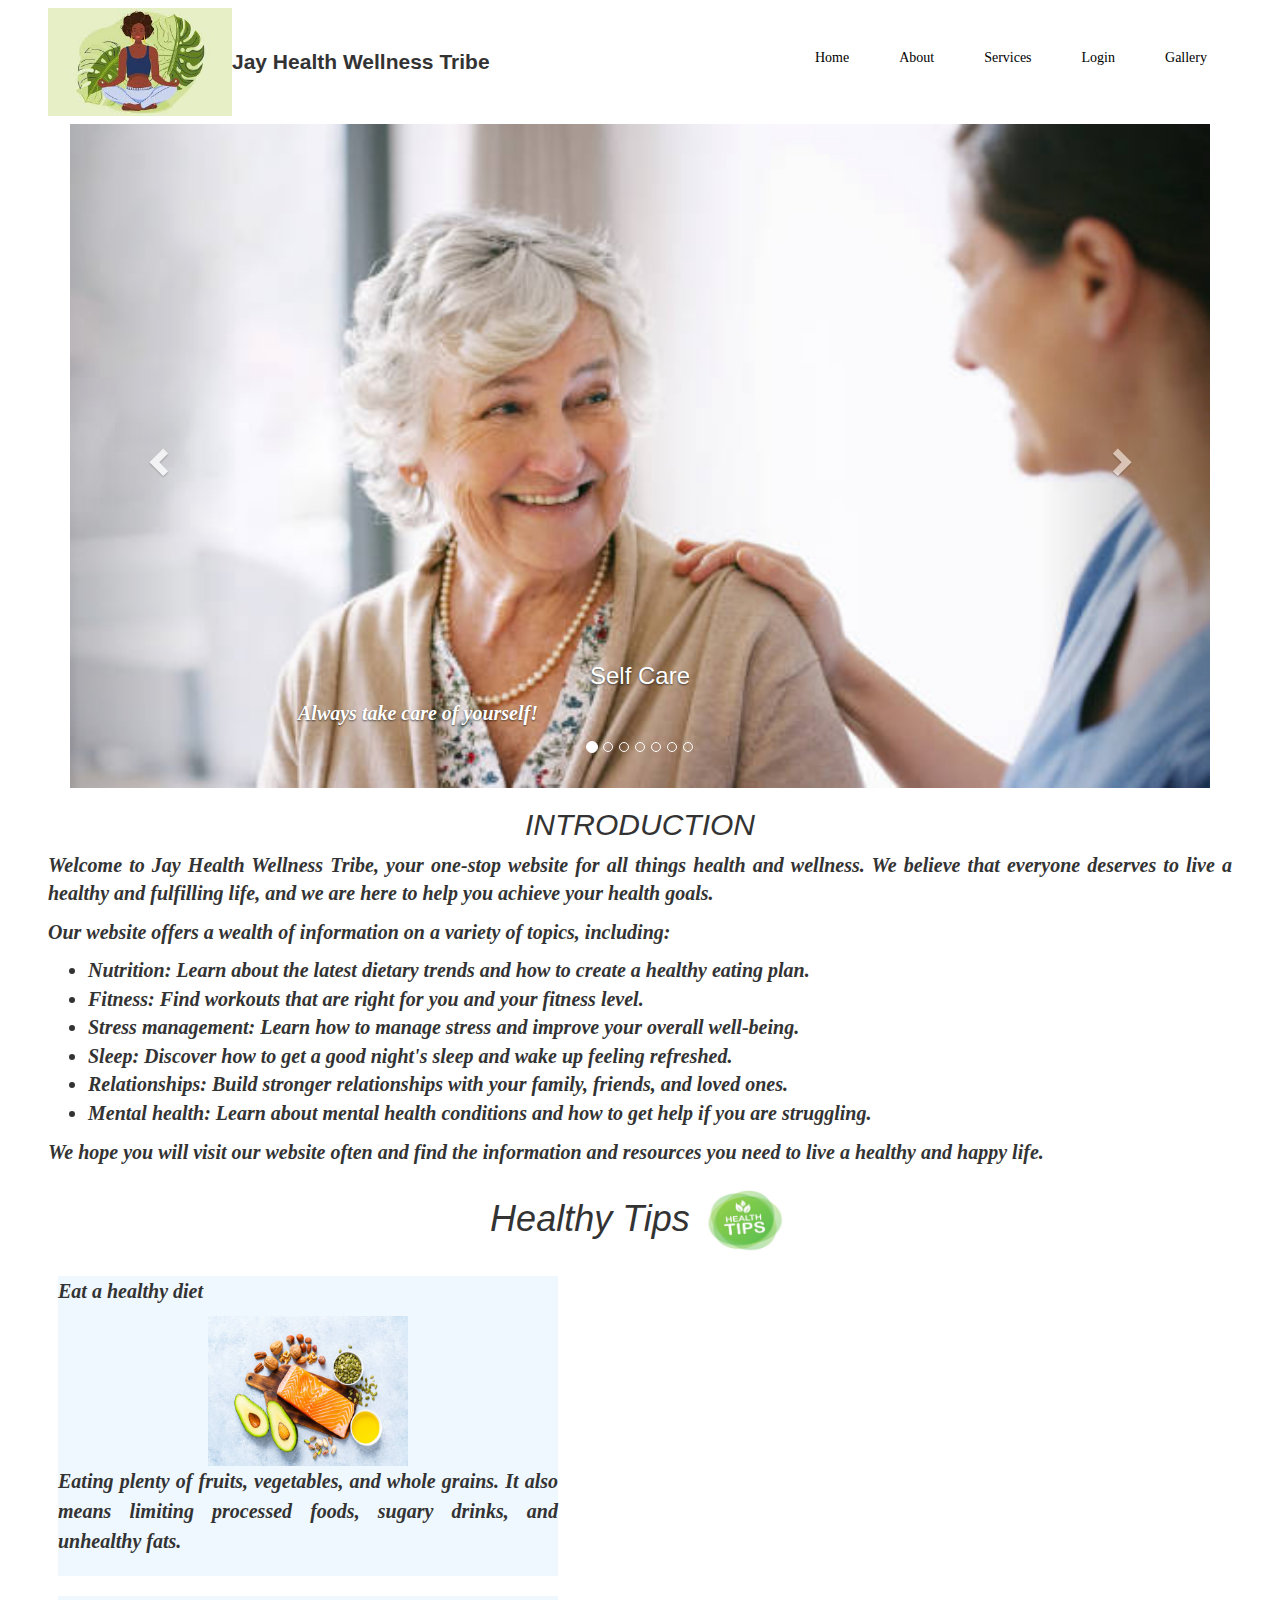
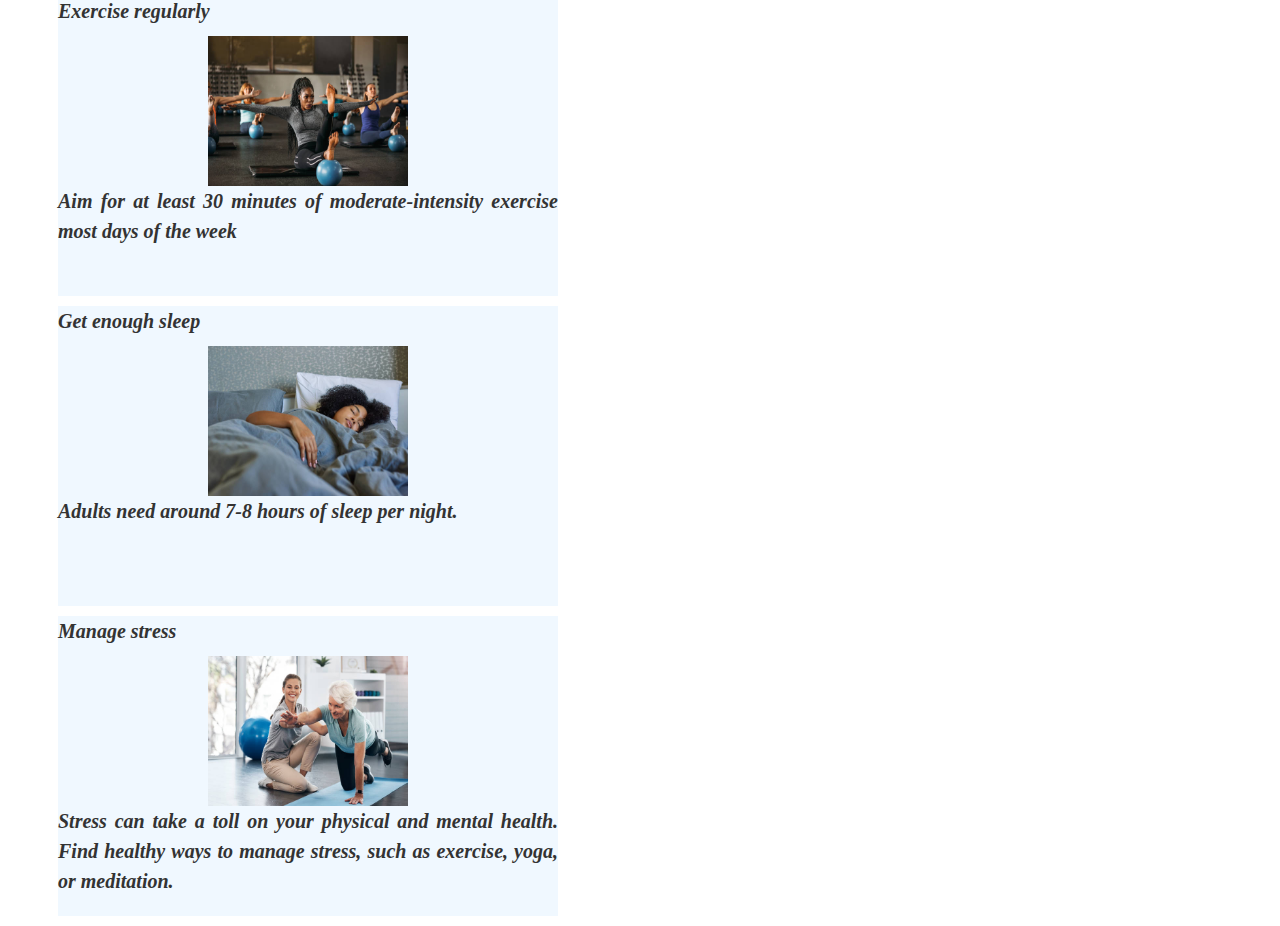
<file: index.html>
<!DOCTYPE html>
<html lang="en">
    <head>
        <meta charset="utf-8">
        <meta content="IE=edge"http-equiv="X-UA-Compatible" >
        <meta name="viewport" content="width=device-width, initial-scale=1.0">
        <title> Getting Healthy</title>
        <link  
         href="index.css"
          rel="stylesheet">
        <link 
         href="layout_stylesheet.css"
          rel="stylesheet">
        <link 
         href="https://maxcdn.bootstrapcdn.com/bootstrap/3.4.1/css/bootstrap.min.css" 
         rel="stylesheet" >
        <script src="https://ajax.googleapis.com/ajax/libs/jquery/3.6.4/jquery.min.js"></script>
        <script src="https://maxcdn.bootstrapcdn.com/bootstrap/3.4.1/js/bootstrap.min.js"></script>
    </head>
    <body>
      <header>
        <div class="my-logo"> 
          <img src="images.jpg" alt=""> Jay Health Wellness Tribe
        </div>
        
        <nav>
          <ul class="nav-links">
    
            <li><a class="active" href="index.html">Home</a></li>
    
            <li><a href="about.html">About</a></li>
    
            <li><a href="services.html">Services</a></li>

            <li><a href="login.html">Login</a></li>

            <li><a href="Gallery.html">Gallery</a></li>
    
          </ul>   
        </nav>
      </header>
      
    <!-- <h1
     class="my-logo"> Jay Health Wellness Tribe
    </h1> -->

    <div class="container" id="carousel">
        <div id="myCarousel" class="carousel slide" data-ride="carousel">
          <!-- Indicators -->
          <ol class="carousel-indicators">
            <li data-target="#myCarousel" data-slide-to="0" class="active"></li>
            <li data-target="#myCarousel" data-slide-to="1"></li>
            <li data-target="#myCarousel" data-slide-to="2"></li>
            <li data-target="#myCarousel" data-slide-to="3"></li>
            <li data-target="#myCarousel" data-slide-to="4"></li>
            <li data-target="#myCarousel" data-slide-to="5"></li>
            <li data-target="#myCarousel" data-slide-to="6"></li>
          </ol>
      
          <!-- Wrapper for slides -->
          <div class="carousel-inner" style="height: min-content;">
      
            <div class="item active">
              <img src="./happy adult 1.jpg" alt="take care" style="width:100%;" >
              <div class="carousel-caption">
                <h3>Self Care</h3>
                <p>Always take care of yourself!</p>
              </div>
            </div>
            
            <div class="item">
              <img src="./happy adult 2.jpg" alt="Healthy" style="width:100%;">
              <div class="carousel-caption">
                <h3>Happiness</h3>
                <p>Happiness is free!!!</p>
              </div>
            </div>
    
            <div class="item">
                <img src="./happy kid1.jpg" alt="Health is wealth!!" style="width:100%;">
                <div class="carousel-caption">
                  <h3>Our Pride</h3>
                  <p>A mothers joy!!!</p>
                </div>
              </div>
          
            <div class="item">
                <img src="./happy kid 3.jpg" alt="smile" style="width:100%;">
                <div class="carousel-caption">
                  <h3>Smile</h3>
                  <p>We have to make them smile!!!</p>
                </div>
              </div>
    
              <div class="item">
                <img src="./happy adult 3.jpg" alt="Healthy" style="width:100%;">
                <div class="carousel-caption">
                  <h3>Healthy</h3>
                  <p>We all need an Healthy Body!!!</p>
                </div>
              </div>

              <div class="item">
                <img src="./yoga 3.jpg" alt="Joy" style="width:100%;">
                <div class="carousel-caption">
                  <h3>Joy</h3>
                  <p>I still got joy in chaoses!!!</p>
                </div>
              </div>

              <div class="item">
                <img src="./yoga2.jpg" alt="Peace" style="width:100%;">
                <div class="carousel-caption">
                  <h3>Peace</h3>
                  <p>Have got peace!!!</p>
                </div>
              </div>

        
          </div>
      
          <!-- Left and right controls -->
          <a 
             data-slide="prev"
             href="#myCarousel" 
             class="left carousel-control">
            <span class="glyphicon glyphicon-chevron-left"></span>
            <span class="sr-only">Previous</span>
          </a>
          <a  
             data-slide="next" 
             href="#myCarousel" 
             class="right carousel-control">
            <span class="glyphicon glyphicon-chevron-right"></span>
            <span class="sr-only">Next</span>
          </a>
        </div>
    </div>

    <main>
      <section class="wrapper" id="intro">
        <h2> INTRODUCTION</h2>
    

        <p>
          Welcome to Jay Health Wellness Tribe, your one-stop website for all things health and wellness. We believe that everyone deserves to live a healthy and fulfilling life, and we are here to help you achieve your health goals.
        </p>
        <p>
          Our website offers a wealth of information on a variety of topics, including:
        </p>
        <ul>
          <li class="my-intro"> Nutrition: Learn about the latest dietary trends and how to create a healthy eating plan.</li>
          <li class="my-intro"> Fitness: Find workouts that are right for you and your fitness level.</li>
          <li class="my-intro"> Stress management: Learn how to manage stress and improve your overall well-being.</li>
          <li class="my-intro"> Sleep: Discover how to get a good night's sleep and wake up feeling refreshed.</li>
          <li class="my-intro"> Relationships: Build stronger relationships with your family, friends, and loved ones.</li>
          <li class="my-intro"> Mental health: Learn about mental health conditions and how to get help if you are struggling.</li>
        </ul>

        <p>
         We hope you will visit our website often and find the information and resources you need to live a healthy and happy life.
        </p>
      </section>

      <section class="wrapper" id="healthy tips">
        <h1>
          Healthy Tips
          <img src="./healthy tips.jpg" alt="healthy tips" height="70px" width="90px">
        </h1>
        <div class="flex-container">
          <div class="flex-item diff-color">
            <p>Eat a healthy diet</p>
            <img src="./diet food.jpg" alt="Diet Foods" height="150px" width="200px">
            <p>Eating plenty of fruits, vegetables, and whole grains. It also means limiting processed foods, sugary drinks, and unhealthy fats.</p>
          </div>
        </div>

        <div class="flex-item diff-color"><p> Exercise regularly</p>
            <img src="./exercise.jpg" alt="Exercise" height="150px" width="200px">
            <p>Aim for at least 30 minutes of moderate-intensity exercise most days of the week</p>
        </div>

        <div class="flex-item diff-color"><p>Get enough sleep</p> 
            <img src="./sleep.jpg" alt="Sleep" height="150px" width="200px">
            <p> Adults need around 7-8 hours of sleep per night.</p>
        </div>

        <div class="flex-item diff-color"><p>Manage stress</p>
            <img src="./yoga1.jpg" alt="Yoga" height="150px" width="200px">
            <p> Stress can take a toll on your physical and mental health. Find healthy ways to manage stress, such as exercise, yoga, or meditation.</p>
        </div>
      </section>
    </main>

  </body>
</html>
</file>
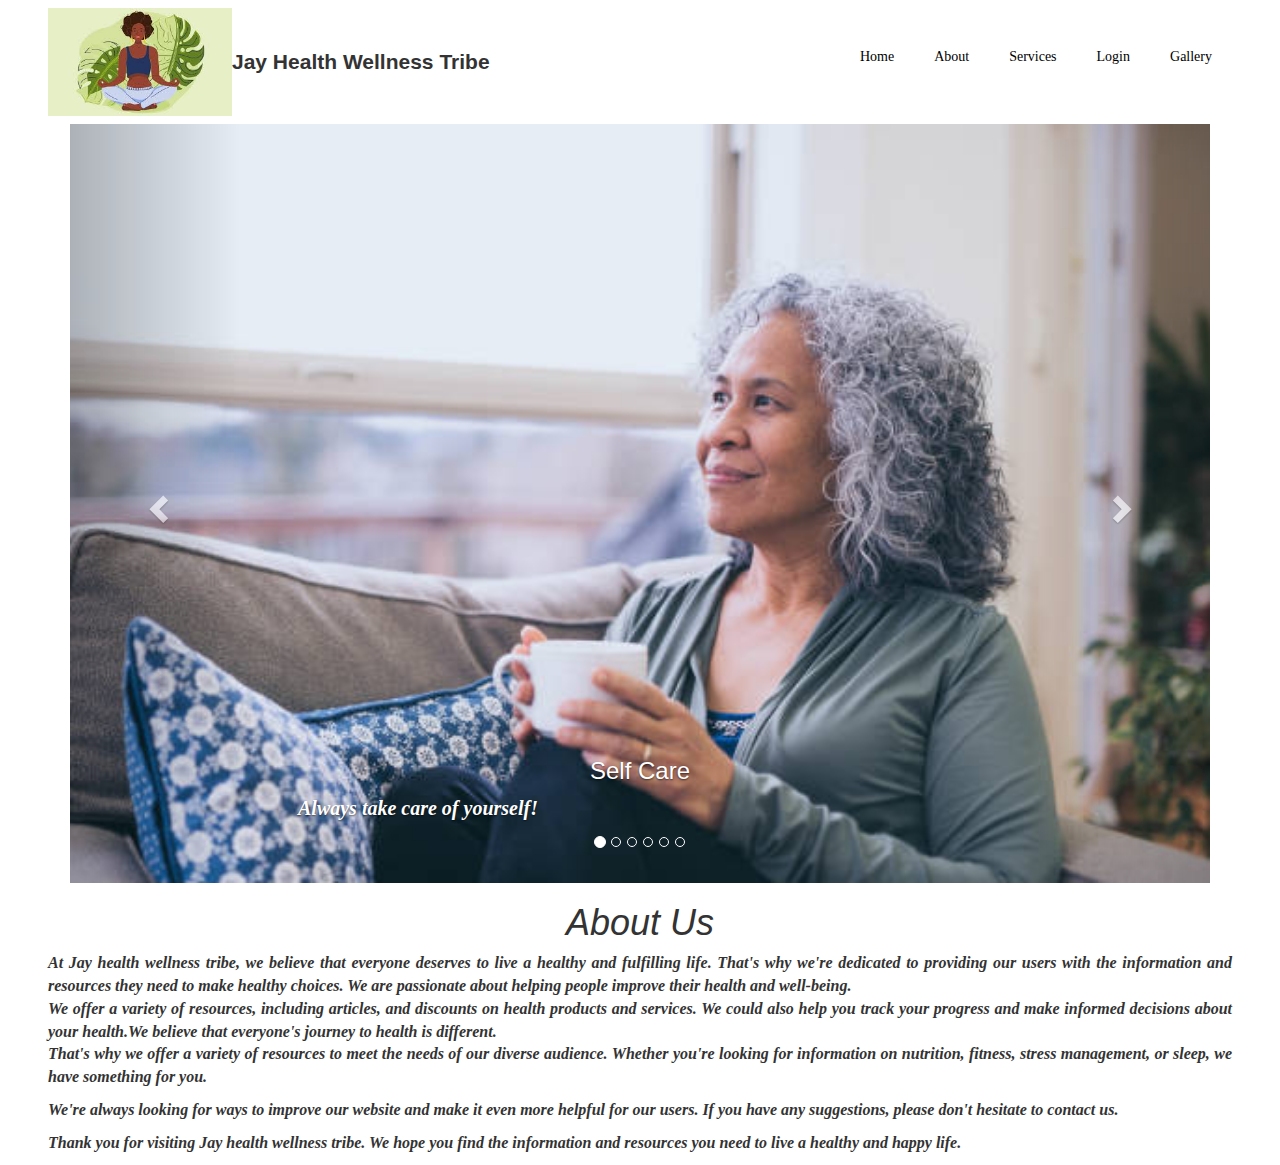
<file: about.html>
<!DOCTYPE html>
<html lang="en">
<head>
    <meta charset="UTF-8">
    <meta  
    content="IE=edge" 
    http-equiv="X-UA-Compatible">
    <meta name="viewport" content="width=device-width, initial-scale=1.0">
    <title>About Us</title>
    <link 
         href="index.css"
         rel="stylesheet">
    <link 
         href="https://maxcdn.bootstrapcdn.com/bootstrap/3.4.1/css/bootstrap.min.css"
         rel="stylesheet">
    <script src="https://ajax.googleapis.com/ajax/libs/jquery/3.6.4/jquery.min.js"></script>
    <script src="https://maxcdn.bootstrapcdn.com/bootstrap/3.4.1/js/bootstrap.min.js"></script>
</head>

<body>
  <header>
    <div class="my-logo"> 
      <img src="images.jpg" alt=""> Jay Health Wellness Tribe
    </div>
   <nav>
       <ul class="nav-links">

       <li><a class="active" href="index.html">Home</a></li>

       <li><a href="about.html">About</a></li>

       <li><a href="services.html">Services</a></li>

       <li><a href="Login.html">Login</a></li>

       <li><a href="Gallery.html">Gallery</a></li>
      </ul>   
   </nav> 
 </header>

 <main>
   <div class="container">
     <div id="myCarousel" class="carousel slide" data-ride="carousel">
      <!-- Indicators -->
      <ol class="carousel-indicators">
        <li data-target="#myCarousel" data-slide-to="0" class="active"></li>
        <li data-target="#myCarousel" data-slide-to="1"></li>
        <li data-target="#myCarousel" data-slide-to="2"></li>
        <li data-target="#myCarousel" data-slide-to="3"></li>
        <li data-target="#myCarousel" data-slide-to="4"></li>
        <li data-target="#myCarousel" data-slide-to="5"></li>
      </ol>
  
      <!-- Wrapper for slides -->
      <div class="carousel-inner" style="height: min-content;">
  
        <div class="item active">
          <img src="./about1.jpg" alt="take care" style="width:100%;" >
          <div class="carousel-caption">
            <h3>Self Care</h3>
            <p>Always take care of yourself!</p>
          </div>
        </div>
        
        <div class="item">
          <img src="./about3.jpg" alt="Healthy" style="width:100%;">
          <div class="carousel-caption">
            <h3>Healthy Lifestyle</h3>
            <p>An Healthy lifestyle Cycle!</p>
          </div>
        </div>

        <div class="item">
            <img src="./about 6.jpg" alt="Mind, Body and Soul" style="width:100%;">
            <div class="carousel-caption">
              <h3>Soul Lifting</h3>
              <p>Drink a Glass of Water!!!</p>
            </div>
          </div>
      
        <div class="item">
            <img src="./about 4.jpg" alt="Be kind to your Ptients" style="width:100%;">
            <div class="carousel-caption">
              <h3>Kindness</h3>
              <p>Be kind to your patients!!!</p>
            </div>
          </div>

          <div class="item">
            <img src="./about2.jpg" alt="We all need to get healty!!!" style="width:100%;">
            <div class="carousel-caption">
              <h3>Health is Wealth</h3>
              <p>We all need an Healthy Body!!!</p>
            </div>
          </div>

          <div class="item">
            <img src="./heart beat.jpg" alt="We care about you Happiness" style="width:100%;">
            <div class="carousel-caption">
              <h3>Happiness</h3>
              <p>We care about your happiness!!!</p>
            </div>
          </div>
    
      </div>
  
      <!-- Left and right controls -->
      <a 
         data-slide="prev" 
         href="#myCarousel" 
         class="left carousel-control">
        <span class="glyphicon glyphicon-chevron-left"></span>
        <span class="sr-only">Previous</span>
      </a>
      <a  
         data-slide="next" 
         href="#myCarousel" 
         class="right carousel-control">
        <span class="glyphicon glyphicon-chevron-right"></span>
        <span class="sr-only">Next</span>
      </a>
    </div>
    </div>

    <section class="wrapper" id="about us">
     <h1>About Us</h1>

       <p class="my-para"> At Jay health wellness tribe, we believe that everyone deserves to live a healthy and fulfilling life. That's why we're dedicated to providing our users with the information and resources they need to make healthy choices. We are passionate about helping people improve their health and well-being. <br>
       We offer a variety of resources, including articles, and discounts on health products and services. We could also help you track your progress and make informed decisions about your health.We believe that everyone's journey to health is different.<br>
       That's why we offer a variety of resources to meet the needs of our diverse audience. Whether you're looking for information on nutrition, fitness, stress management, or sleep, we have something for you.
      </p>
      
      <p class="my-para"> We're always looking for ways to improve our website and make it even      more helpful for our users. If you have any suggestions, please don't hesitate to contact us. 
      </p>

     <p class="my-para">Thank you for visiting Jay health wellness tribe. We hope you find the       information and resources you need to live a healthy and happy life.
     </p>
    </section>
  </main>
</body>
</html>
</file>
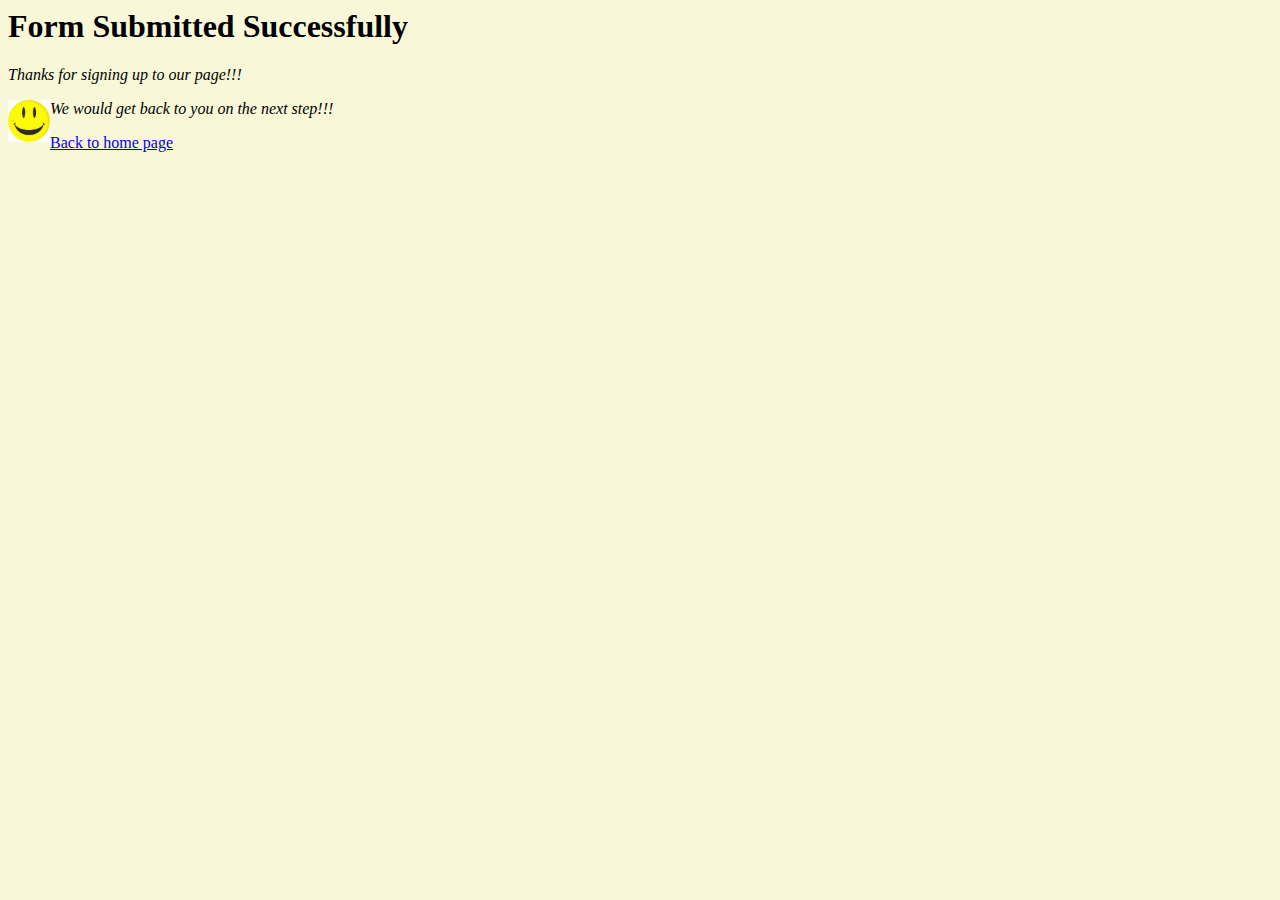
<file: formSuccess.html>
<html>
  <head>
    <meta charset="utf-8">
    <title>Form Submission</title>
  </head>

  <style >
    p{
     font-size: medium;
     font-style: oblique;
     font-family: Georgia;
    }
    body{
       background-color: rgb(248, 248, 216);
    }
  </style>
  <body>
    <h1>Form Submitted Successfully</h1>

    <p>Thanks for signing up to our page!!!</p>

    <p><img src="smiley.png" alt="smiley face" style="float: left; width: 42px; height: 42px;">We would get back to you on the next step!!!</p>

    <a href="index.html"> Back to home page</a>
  </body>
</html>
</file>
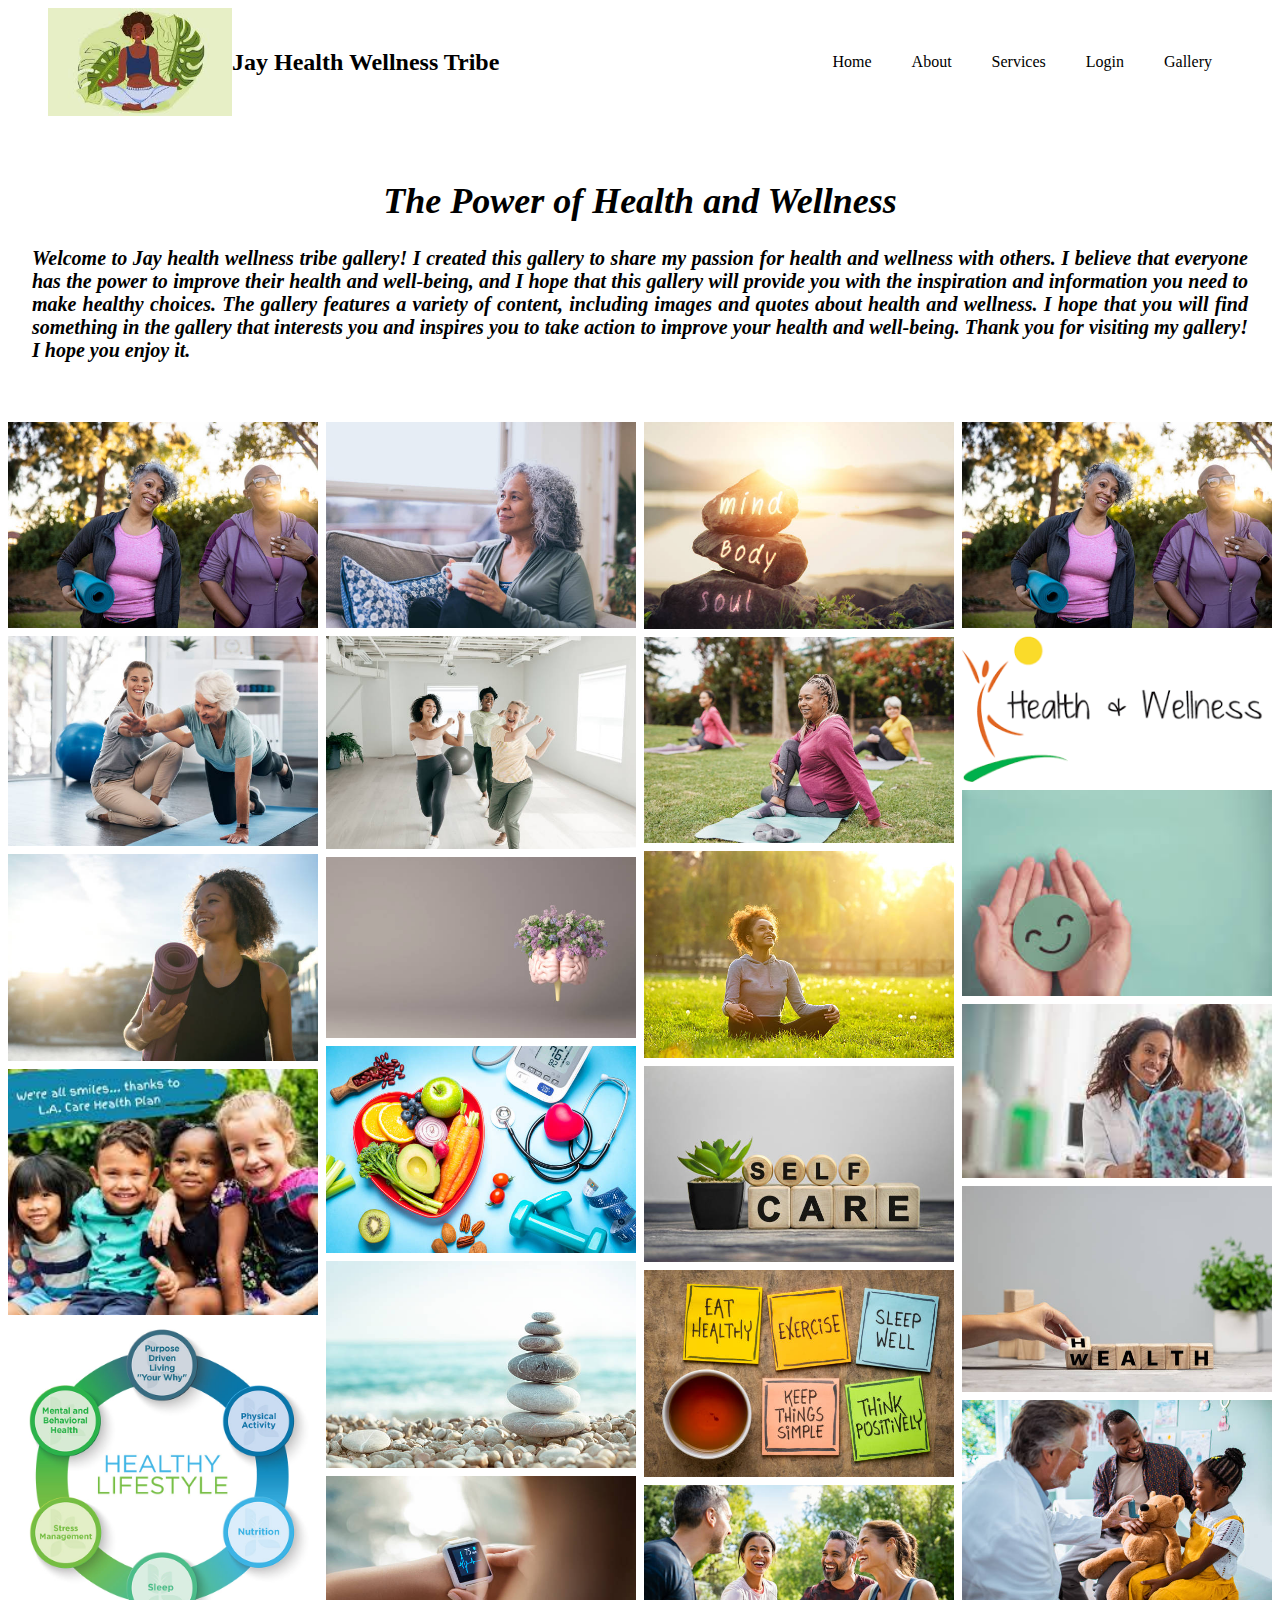
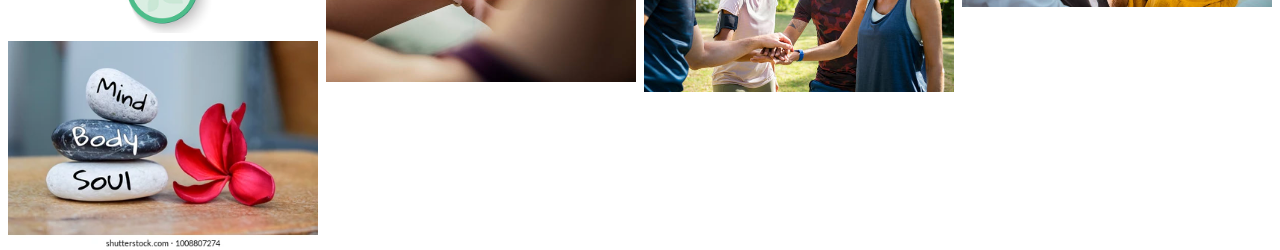
<file: Gallery.html>
<!DOCTYPE html>
<html lang="en">
<head>
  <meta charset="UTF-8">
  <meta name="viewport" content="width=device-width, initial-scale=1.0">
  <title>Document</title>
  <link rel="stylesheet" href="index.css">
</head>

<style>
* {
  box-sizing: border-box;
}


body {
  margin: 0;
  font-family: Georgia;
  background-color: white;
}

h1{
    text-align: center;
}

.header {
  text-align: center;
  padding: 32px;
  font-family: Georgia;
  text-align: left;
  font-size: large;
  font-style: oblique;
}

.row {
  display: flex;
  flex-wrap: wrap;
  padding: 0 4px;
}

/* Create four equal columns that sits next to each other */
.column {
  flex: 25%;
  max-width: 25%;
  padding: 0 4px;
}

.column img {
  margin-top: 8px;
  vertical-align: middle;
}

.nav-links {
    display: flex;
    align-items: center;
    list-style: none;
    justify-content: space-between;
    font-family: Georgia;
}
.nav-links a {
    text-decoration: none;
    color: black;
    padding: 20px;
    font-family: Georgia;
}

/* Responsive layout - makes a two column-layout instead of four columns */
@media (max-width: 800px) {
  .column {
    flex: 50%;
    max-width: 50%;
  }
}

/* Responsive layout - makes the two columns stack on top of each other instead of next to each other */
@media (max-width: 600px) {
  .column {
    flex: 100%;
    max-width: 100%;
  }
}
</style>

<body>
  <header>
    <div class="my-logo"> 
      <img src="images.jpg" alt=""> Jay Health Wellness Tribe
    </div>
    <nav>

        <ul class="nav-links">
    
          <li><a class="active" href="index.html">Home</a></li>
    
          <li><a href="about.html">About</a></li>
    
          <li><a href="services.html">Services</a></li>
    
          <li><a href="Login.html">Login</a></li>
    
          <li><a href="Gallery.html">Gallery</a></li>
    
        </ul>   
    </nav> 
  </header>
 <!-- Header -->
 <div class="header">
   <h1>The Power of Health and Wellness</h1>
   <p>Welcome to Jay health wellness tribe gallery! I created this gallery to share my passion for health and wellness with others. I believe that everyone has the power to improve their health and well-being, and I hope that this gallery will provide you with the inspiration and information you need to make healthy choices.

    The gallery features a variety of content, including images and quotes about health and wellness. I hope that you will find something in the gallery that interests you and inspires you to take action to improve your health and well-being.
    
    Thank you for visiting my gallery! I hope you enjoy it.</p>
 </div>

 <!-- Photo Grid -->
 <div class="row"> 
  <div class="column">
    <img src="./yoga 3.jpg" style="width:100%">
    <img src="./yoga1.jpg" style="width:100%">
    <img src="./yoga2.jpg" style="width:100%">
    <img src="./picture.jpg" style="width:100%">
    <img src="./wellness.jpg" style="width:100%">
    <img src="./mind.webp" style="width:100%">
  </div>
  
  <div class="column">
    <img src="./about1.jpg" style="width:100%">
    <img src="./about2.jpg" style="width:100%">
    <img src="./about3.jpg" style="width:100%">
    <img src="./about 4.jpg" style="width:100%">
    <img src="./about 5.jpg" style="width:100%">
    <img src="./about 6.jpg" style="width:100%">
  </div> 
   
  <div class="column">
    <img src="./gallery1.jpg" style="width:100%">
    <img src="./gallery 2.jpg" style="width:100%">
    <img src="./gallery 3.jpg" style="width:100%">
    <img src="./gallery 4.jpg" style="width:100%">
    <img src="./gallery 5.jpg" style="width:100%">
    <img src="./gallery 6.jpg" style="width:100%">
  </div>
  
  <div class="column">
    <img src="./yoga 3.jpg" style="width:100%">
    <img src="./h and w.png" style="width:100%">
    <img src="./happiness.jpg" style="width:100%">
    <img src="./kindness.jpg" style="width:100%">
    <img src="./health is wealth 2.jpg" style="width:100%">
    <img src="./happy kid 3.jpg" style="width:100%">
  </div>
</div>

</body>
</html>
</file>
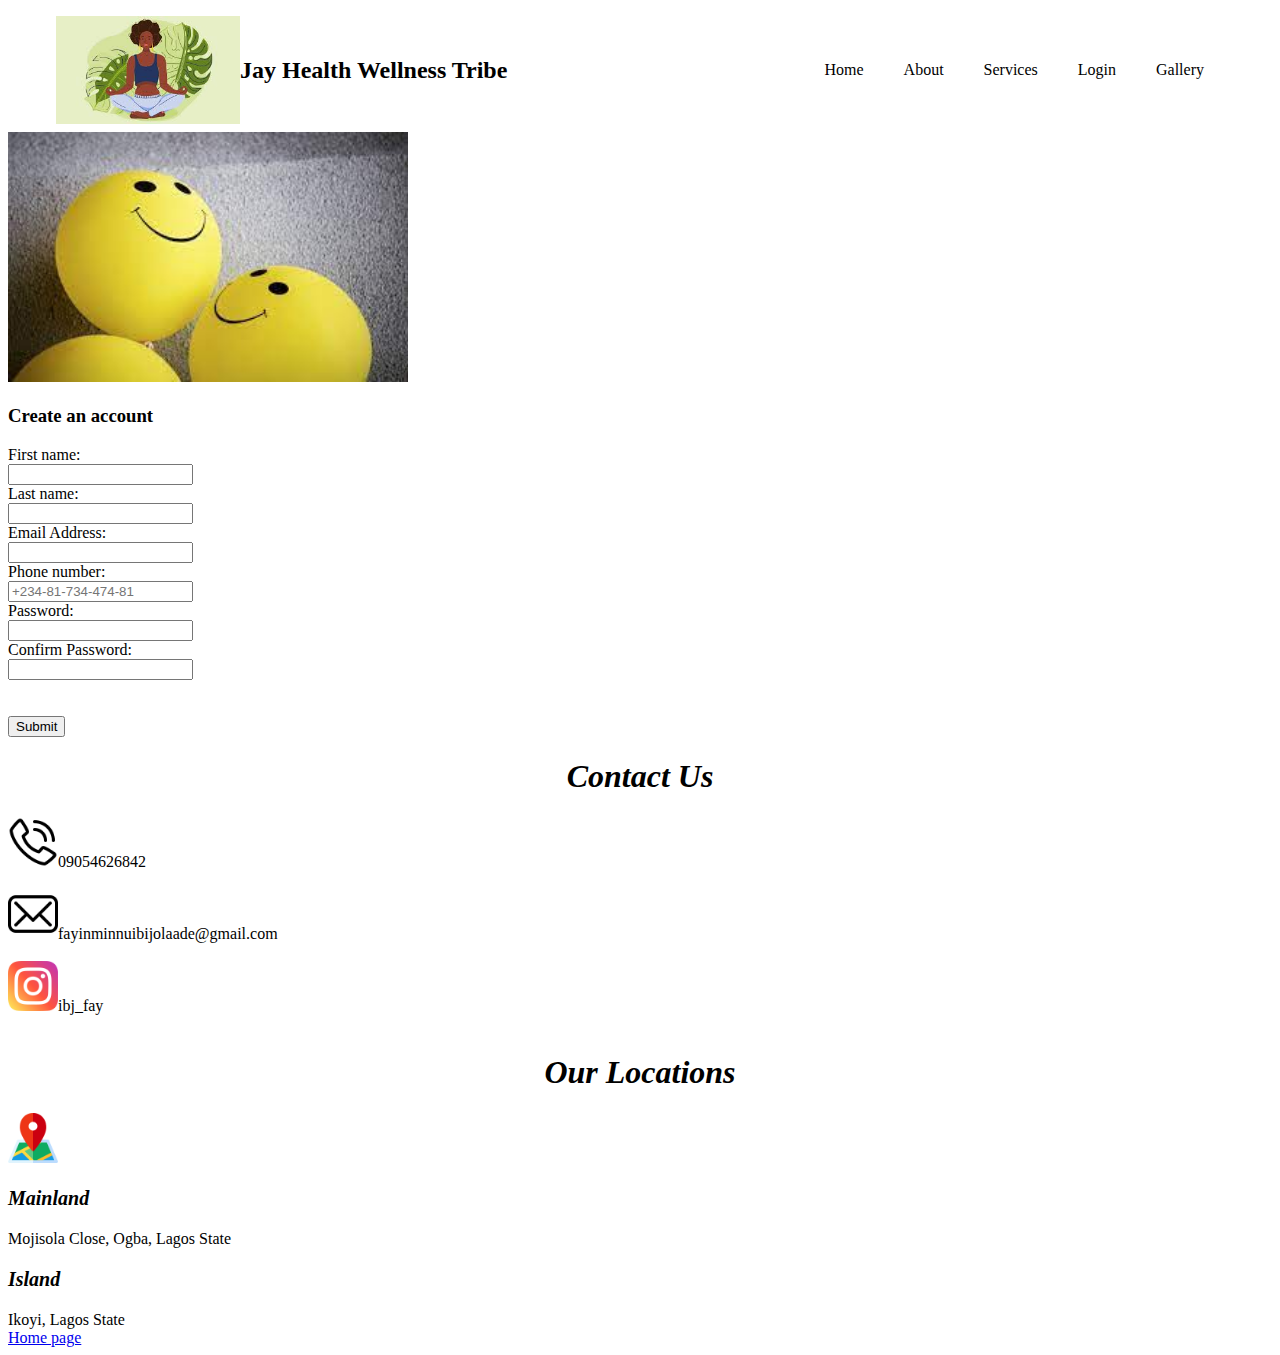
<file: Login.html>
<!DOCTYPE html>
<html lang="en">
  <head>
    <meta charset="utf-8">
    <title>Create an account</title>
    <link  href="index.css"  rel="stylesheet">
  </head>

  <body>
      <header>
        <div class="my-logo"> 
         <img src="images.jpg" alt=""> Jay Health Wellness Tribe
        </div>
        <nav>
        <ul class="nav-links">
          <li><a class="active" href="index.html">Home</a></li>

          <li><a href="about.html">About</a></li>

          <li><a href="services.html">Services</a></li>

          <li><a href="Login.html">Login</a></li>

          <li><a href="Gallery.html">Gallery</a></li>
        </ul>   
      </nav>
      </header>

      <img src="./smile.jpg" alt="happyy" height="250px" width="400px">
      <h3>Create an account</h3>
      <form  action="./formSuccess.html">
      <label for="fname">First name:</label><br>
      <input type="text" id="fname" name="fname" value="" required><br>
      <label for="lname">Last name:</label><br>
      <input type="text" id="lname" name="lname" value="" required><br>
      <label for="email">Email Address:</label><br>
      <input type="text" id="email" name="email" value="" required><br>
      <label for="phone">Phone number:</label><BR>
      <input type="tel" id="phone" name="phone" pattern="09054626842" placeholder="+234-81-734-474-81" pattern="[0-9]{3} [0-9]{2} [0-9]{3} [0-9]{3} [0-9]{2}" required><br>
      <label for="password">Password:</label><br>
      <input type="text" id="password" name="password" value="" required><br>
      <label for="comfirm password">Confirm Password:</label><br>
      <input type="text" id="confirm password" name="confirm password" value="" required><br>
      <br><br>
      <input type="submit" value="Submit">
      </form>

      <h1>Contact Us</h1>
      <div>
        <img src="./contact icon.png" alt="Contact" height="50px" width="50px">09054626842
     </div><br>
     
     <div>
       <img src="./mail icon.png" alt="Email" height="50px" width="50px">fayinminnuibijolaade@gmail.com
     </div><br>
     
     <div>
        <img src="./instagram icon.png" alt="Instagram" height="50px" width="50px">ibj_fay
     </div><br>
     
     <h1>Our Locations</h1>
     
     <div>
       <img src="./location icon.png" alt="Locations" height="50px" width="50px"> <p>Mainland</p>Mojisola Close, Ogba, Lagos State <p>Island</p> Ikoyi, Lagos State 
     </div>

     <a href=INDEX.HTML>Home page</a>
  </body>
</html>
</file>
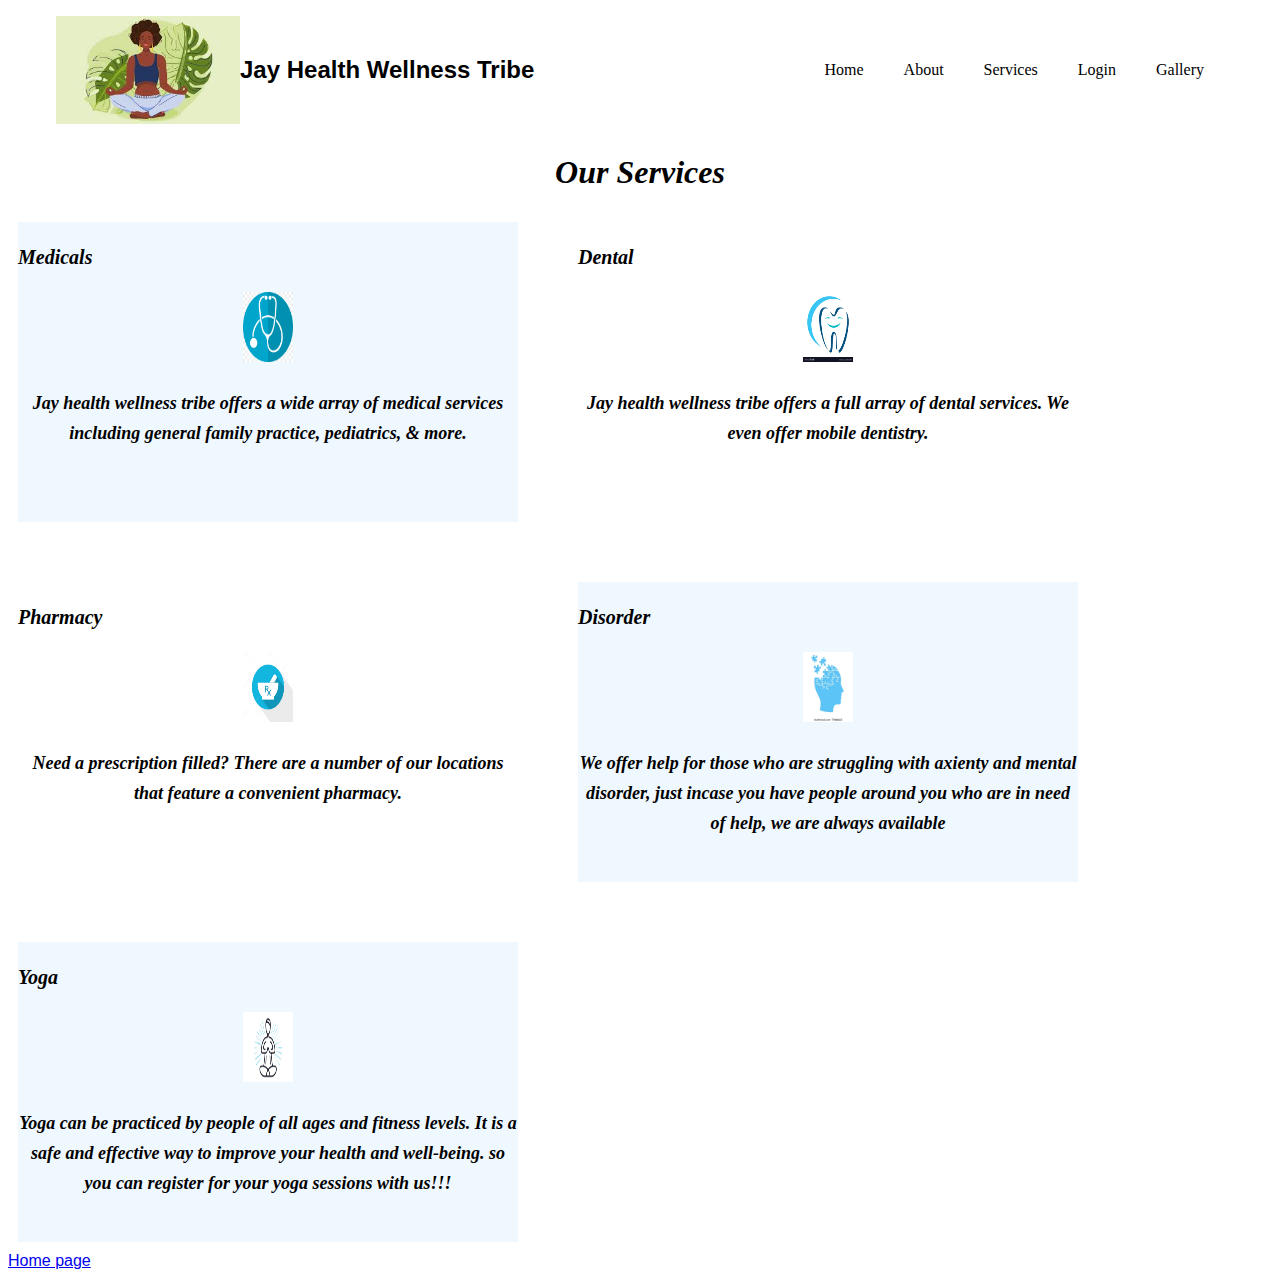
<file: services.html>
<!DOCTYPE html>
<html lang="en">
	<head>
		<title>What we do</title>
		<link rel="stylesheet" href="layout_stylesheet.css" />
        <link rel="stylesheet" href="index.css">
	</head>
	<body id="flexbox-demo-bg">
      <header>
         <div class="my-logo"> 
            <img src="images.jpg" alt=""> Jay Health Wellness Tribe
         </div>
         <nav>
            <ul class="nav-links">
               <li><a class="active" href="index.html">Home</a></li>
         
               <li><a href="about.html">About</a></li>
         
               <li><a href="services.html">Services</a></li>

               <li><a href="Login.html">Login</a></li>

               <li><a href="Gallery.html">Gallery</a></li>
            </ul>   
         </nav>
      </header>
      <main>
		
         <h1>Our Services </h1>
		   <div class="flex-container">
            <div class="flex-item diff-color"><p>Medicals</p>
               <img src="./medical.png" alt="Medicals logo" height="70" width="50">
               <p class="my-notes">Jay health wellness tribe offers a wide array of medical services including general family practice, pediatrics, & more.</p>
            </div>
            <div class="flex-item diff-bg"><p>Dental</p>
               <img src="./dental.jpg" alt="Dental logo" height="70" width="50">
               <p class="my-notes"> Jay health wellness tribe offers a full array of dental  services. We even offer mobile dentistry.
               </p>
            </div>
            <div class="flex-item diff-bg"><p>Pharmacy</p>
               <img src="./pharmacy.jpg" alt="Pharmacy logo" height="70" width="50">
               <p class="my-notes"> Need a prescription filled? There are a number of our locations that feature a convenient pharmacy.</p>
            </div>
            <div class="flex-item diff-color"><p>Disorder</p>
               <img src="./disorder.webp" alt="Disorder logo" height="70" width="50">
               <p class="my-notes">We offer help for those who are struggling with axienty and mental disorder, just incase you have people around you who are in need of help, we are always available</p>
            </div>
            <div class="flex-item diff-color"><p>Yoga</p>
               <img src="./yoga icon.jpg" alt="yoga" height="70" width="50">
               <p class="my-notes"> Yoga can be practiced by people of all ages and fitness levels. It is a safe and effective way to improve your health and well-being. so you can register for your yoga sessions with us!!!</p>
            </div>
		   </div>
       <a href=index.html>Home page</a>
    </main>
	</body>
</html>
</file>
<file: index.css>
body {
    background-color: white;
    background-image: url("");
  }
  
  h1 {
    color: black;
    text-align: center;
    font-style: oblique;
    font-family: Georgia;
  }

  h2{
    font-style: oblique;
    color: black;
    text-align: center;
    font-weight: bold;
  }
  
  p {
    font-family: Georgia;
    font-size: 20px;
    font-weight: bold;
    font-style: oblique;
    text-align: justify;
  }
  
caption {
    font-weight: bolder; 
    font-size: 1em;
}
.my-para{
    font-family: Georgia;
    font-weight: bold;
    font-size: medium;
}

header{
    display: flex !important;
    flex-direction: row;
    align-items: center;
    justify-content: space-between;
    margin: auto 48px;
    padding: 8px 0px;
}
.my-logo{
    display: flex;
    align-items:center ;
    justify-content: center;
    font-weight: bolder;
    font-size: 1.5em;
}
.my-logo img{
    width: 184px;
}
.my-intro{
    font-family: Georgia;
    font-size: 20px;
    font-weight: bold;
    font-style: oblique;
    text-align: justify;
}
.wrapper{
    margin: auto 48px;
}

.nav-links {
    display: flex;
    align-items: center;
    list-style: none;
    justify-content: space-between;
    font-family: Georgia;
}



.nav-links a {
    text-decoration: none;
    color: black;;
    padding: 20px;
    font-family: Georgia;
}

.carousel-inner {
    height: 500px;
    width: 300px;
    background-position: center;
    text-align: center;

}

.carousel-caption{
    text-emphasis: none;
    text-align: justify;
}
</file>
<file: layout_stylesheet.css>
* {
	font-family: Arial, Helvetica, sans-serif;
}
h1 {
      color: black;
      text-align: center;
      font-style: oblique;
}

body {
	background-color: white;
	color: black;
}


/* Styling Flexbox */
#flexbox-demo-bg {
	background-color:rgb (248, 248, 216) ;
	color: black;
}

.flex-container {
	display: flex;
	flex-wrap: wrap;
	background-color:rgb (248, 248, 216);
    gap: 40px;
}

.flex-item {
	background-color:rgb (248, 248, 216);
    height: 300px;
	width: 500px;
	margin: 10px;
	text-align: center;
	line-height: 30px;
	font-size: 20px;
    font-family: Georgia;
    font-style: oblique;
}

.flex-item:hover {
    opacity: 0.6;
}
.my-notes{
    font-weight: bold;
    font-size: large;
    text-align: center;
    font-style: oblique;
}

.diff-bg{
    background-color: white;
}

.diff-color{
    background-color: aliceblue;
}
.nav-links {
    display: flex;
    align-items: center;
    list-style: none;
    justify-content: space-between;
}  



.nav-links a {
    text-decoration: none;
    color: black;
    background-color:rgb (248, 248, 216);
    padding: 25px;
}
/* Styling Grid */
.grid-container {
	display: grid;
	grid-template-rows: 150px 150px 150px;
	grid-template-columns: 100px 100px 100px;
	row-gap: 10px;
	column-gap: 20px;
}
.grid-item {
	background-color:rgb (248, 248, 216);
	color: white;
	border: 3px solid purple;
	width: 100px;
	text-align: center;
	line-height: 100px;
	font-size: 30px;
}
</file>
